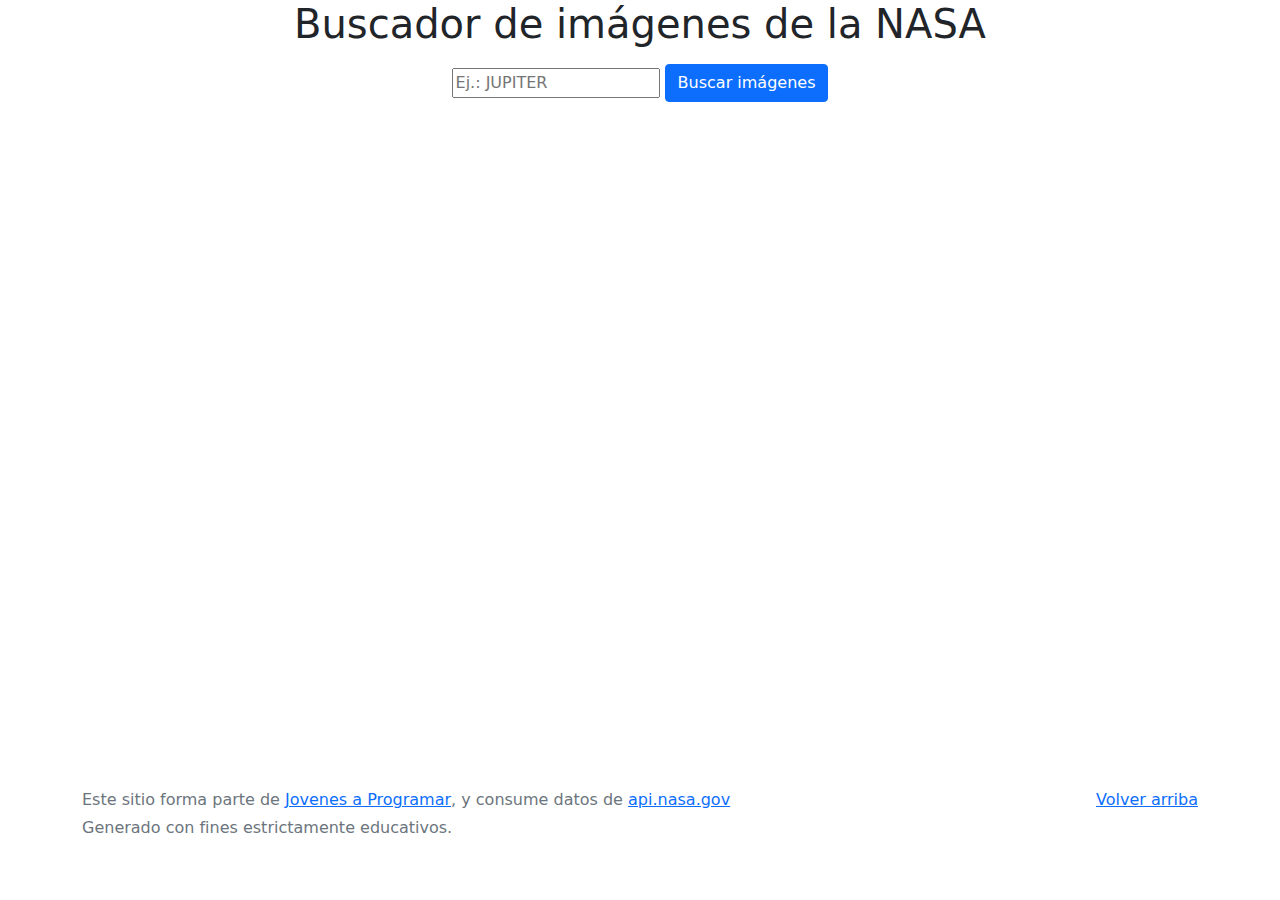
<file: buscador_de_img_nasa entrega/buscador_de_img_nasa/index.html>
<!doctype html>
<html lang="es">

<head>
  <meta charset="utf-8">
  <meta name="viewport" content="width=device-width, initial-scale=1">
  <title>Buscador de imágenes de la NASA</title>

  <link href="css/bootstrap.min.css" rel="stylesheet">
  <link rel="stylesheet" href="css/style.css">
</head>

<body>
  <main>
    <div class="text-center container">
      <div class="row">
        <div class="col-lg-8 col-md-4 mx-auto">
          <h1 class="fw-light">Buscador de imágenes de la NASA</h1>
          </div>
          <div class="search-container mx-auto">
            <input type="search" class="search-input" name="buscar" id="search-input" placeholder="Ej.: JUPITER">
            <button class="btn btn-primary my-2" id="btnBuscar">Buscar imágenes</button>
          </div>
          
          <div class="row py-lg-3" id="search-results">

          </div>
        </div>
      </div>
    </div>

  </main>

  <footer class="text-muted py-5">
    <div class="container">
      <p class="float-end mb-1">
        <a href="#">Volver arriba</a>
      </p>
      <p class="mb-1">Este sitio forma parte de <a href="https://jovenesaprogramar.edu.uy/" target="_blank">
          Jovenes a Programar</a>, y consume datos de <a href="https://api.nasa.gov/" target="_blank">
          api.nasa.gov</a></p>
      <p class="mb-1">Generado con fines estrictamente educativos.</p>
    </div>
  </footer>

  <script src="js/space.js"></script>

</body>

</html>
</file>
<file: buscador_de_img_nasa entrega/buscador_de_img_nasa/css/style.css>
main {
    min-height: calc(100vh - 160px);
  }

.img-fit {
  max-height: 100%;
}

.card{
  border: 0px;
  padding: 2%;
}

.col-md-6 {
  text-align: justify;
}
.card-date{
  position: absolute;
  bottom: 5%;
  left: 55%;
  
}

.img-fluid {
  margin-left: 3%;
  border-radius: 10%;
}
</file>
